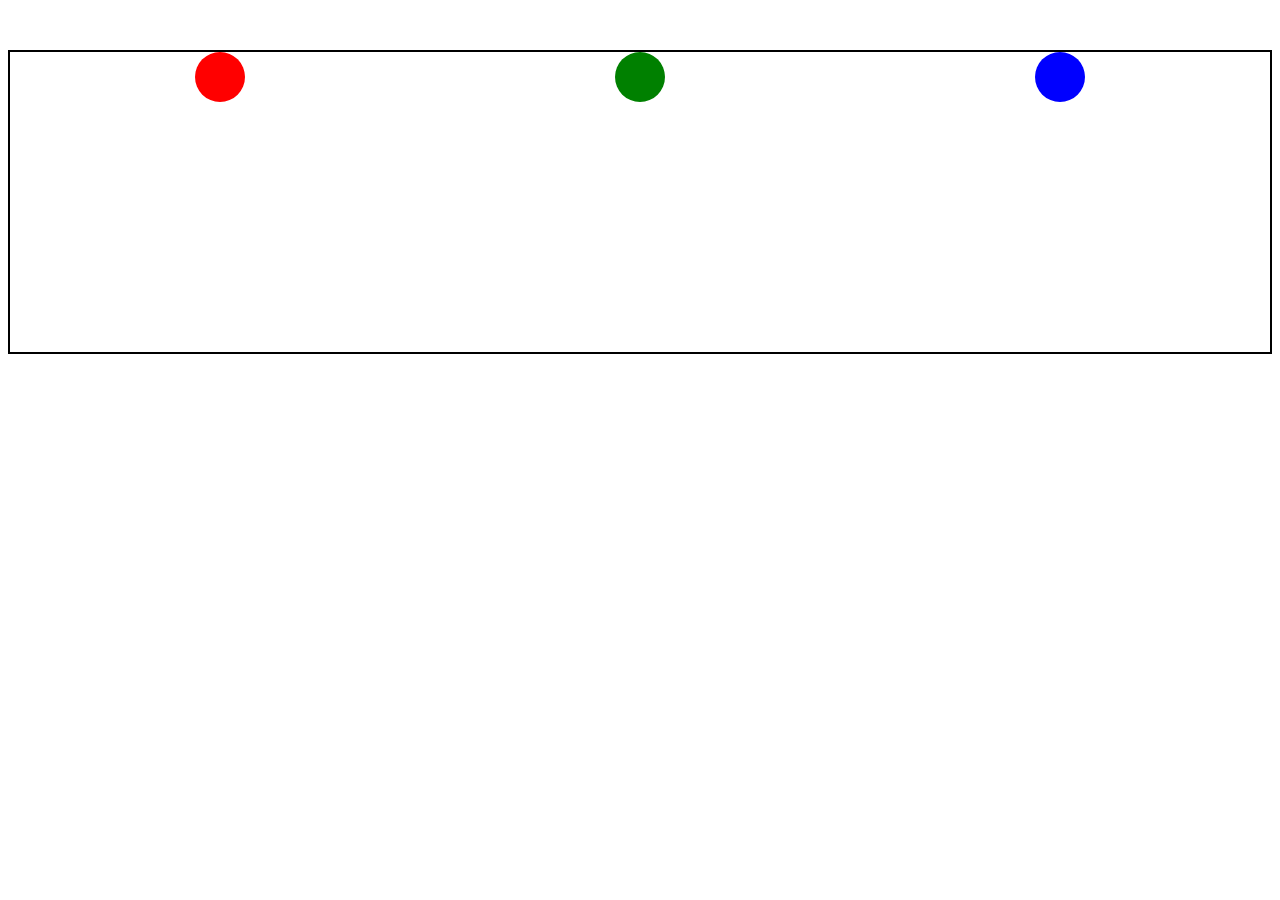
<file: index.html>
<!DOCTYPE html>
<html lang="en">
<head>
    <meta charset="UTF-8">
    <meta name="viewport" content="width=device-width, initial-scale=1.0">
    <title>Document</title>
    <link rel="stylesheet" href="index.css">
</head>
<body>
    <div class="ball-container">
        <div class="ball1"></div>
        <div class="ball2"></div>
        <div class="ball3"></div>
    </div>
</body>
</html>
</file>
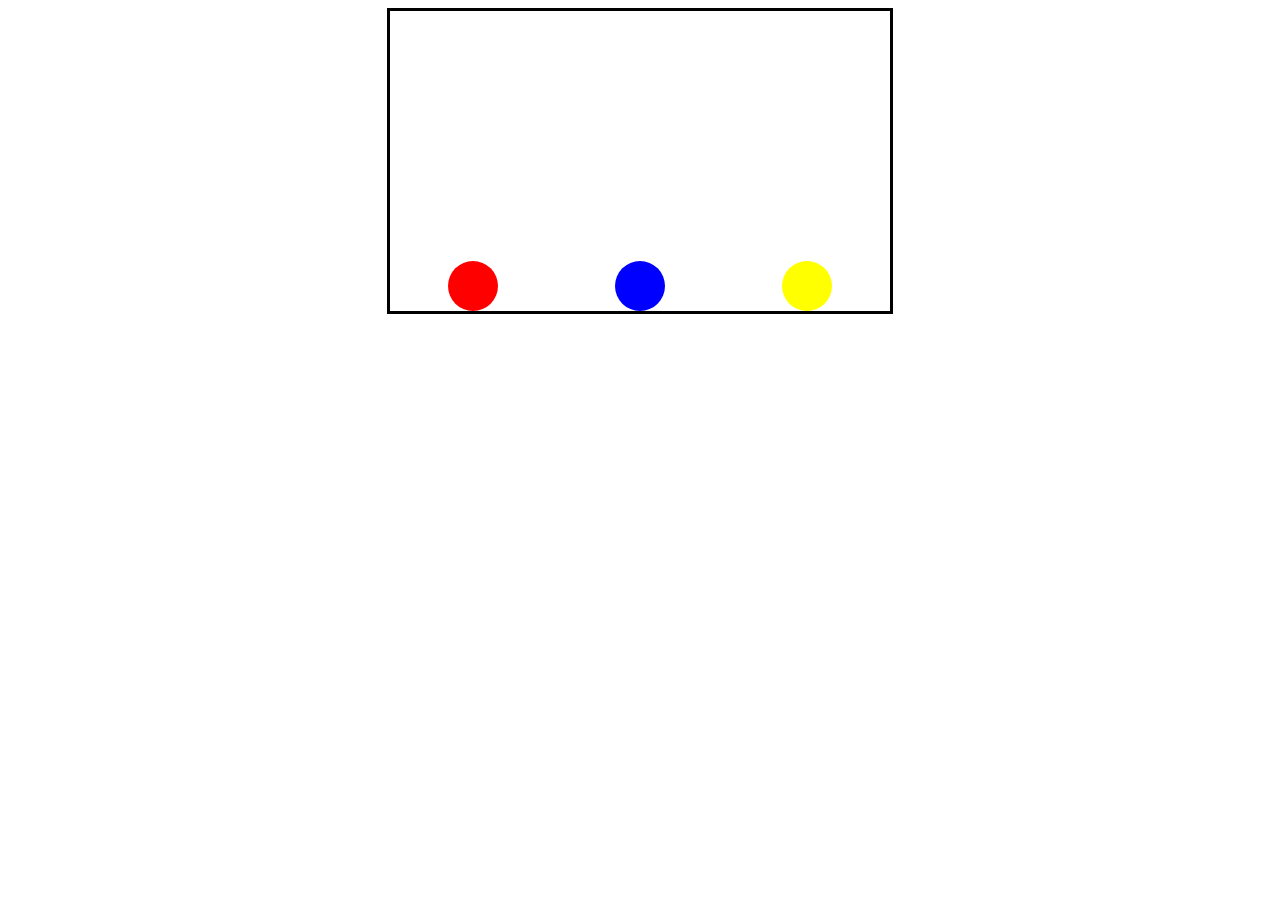
<file: index(day-3).html>
<!doctype html>
<html lang="en">
    <head>
        <meta charset="UTF-8" />
        <meta name="viewport" content="width=device-width, initial-scale=1.0" />
        <title>Ball</title>
    </head>
    <style>
        .container {
            display: flex;
            justify-content: space-around;
            align-items: flex-end;
            margin: auto;
            border: solid black 3px;
            width: 500px;
            height: 300px;
            overflow: hidden;
        }
        .ball{
            width: 50px;
            height: 50px;
            border-radius: 50%;
        }
        .ball-1{
            
            background-color: red;
            animation: bounce-1 0.5s infinite alternate ease;
        }

        .ball-2{
            background-color: blue;
            animation: bounce-2 2s infinite alternate ease;
        }

        .ball-3{
            background-color: yellow;
            animation: bounce-3 3s infinite alternate ease;

        }

        @keyframes bounce-1{
            from {
               transform: translateY(0px)
            }

            to {
                transform: translateY(-350px)
            }
        }

        @keyframes bounce-2{
            from {
               transform: translateY(0px)
            }

            to {
                transform: translateY(-200px)
            }
        }

        @keyframes bounce-3{
            from {
               transform: translateY(0px)
            }

            to {
                transform: translateY(-100px)
            }
        }
    </style>
    <body>
            <div class="container">
                <div class="ball ball-1"></div>
                <div class="ball ball-2"></div>
                <div class="ball ball-3"></div>
            </div>
    </body>
</html>
</file>
<file: index.css>
.ball-container {
    display: flex;
    justify-content: space-around;
    overflow: hidden;
    margin-top: 50px;
    height: 300px;
    border: 2px solid black;
}

.ball1 {
    width: 50px;
    height: 50px;
    border-radius: 50%;
    background-color: red;
    animation: ballbouncing alternate 2s ease infinite;
}

.ball2 {
    width: 50px;
    height: 50px;
    border-radius: 50%;
    background-color: green;
    animation: ballbouncing alternate 2s ease-in-out infinite;
}

.ball3 {
    width: 50px;
    height: 50px;
    border-radius: 50%;
    background-color: blue;
    animation: ballbouncing alternate 2s ease-out infinite;
}

@keyframes ballbouncing {
    from {
        transform: translateY(0);
    }
    50% {
        transform: translateY(300px);
    }
    to {
        transform: translateY(0);
    }
}

@keyframes slideAnimation {
    from {
        transform: translateX(0);
    }
    50% {
        transform: translateX(100px);
    }
    to {
        transform: translateX(0);
    }
}

@keyframes rotateText {
    from {
        transform: rotate(0deg);
    }
    to {
        transform: rotate(360deg);
    }
}

@keyframes typing {
    from {
        width: 0;
    }
    to {
        width: 170px;
    }
}
</file>
